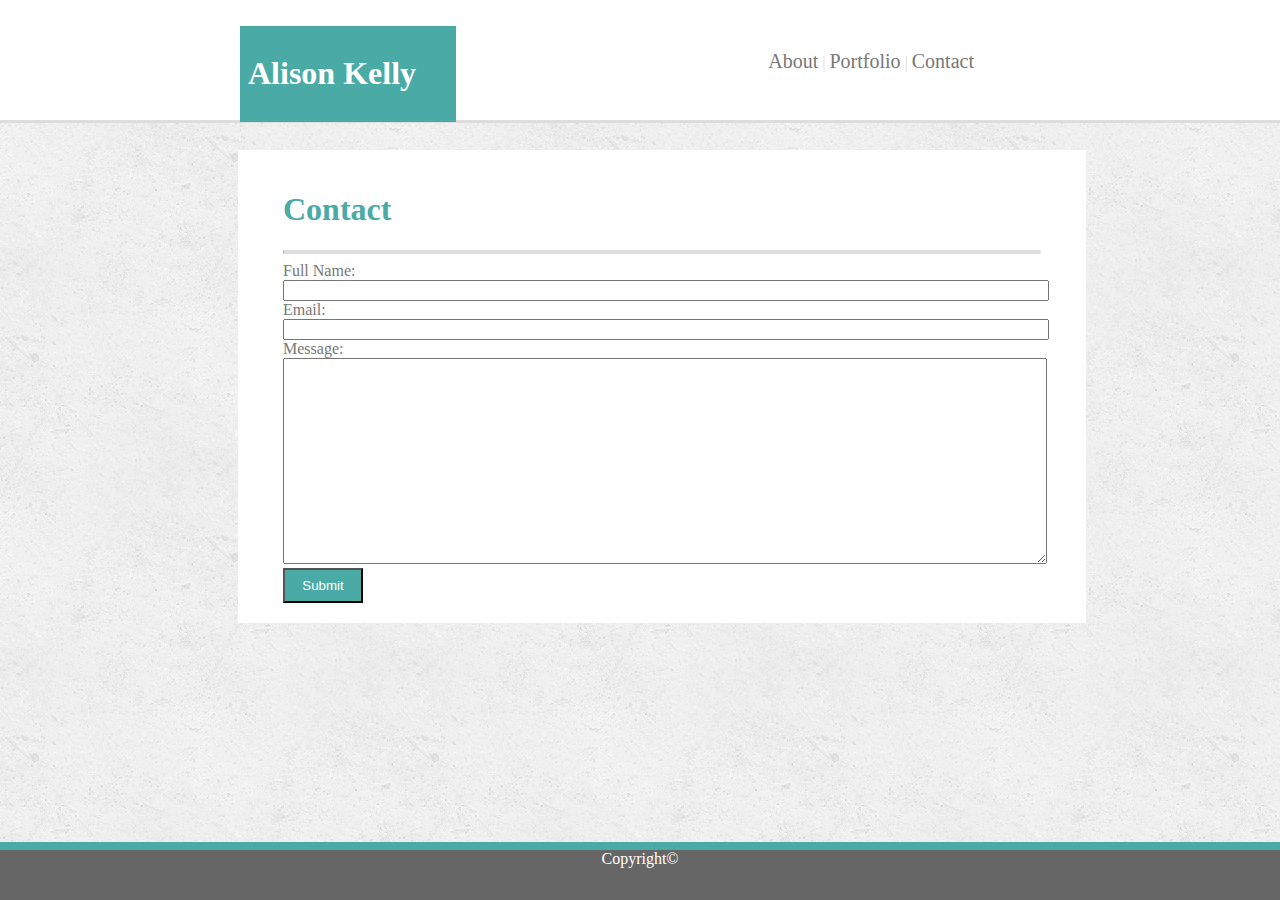
<file: contact.html>
<!DOCTYPE html>
<html>
<body background="concrete_seamless.png">

    <head>
        <title>Alison Kelly Profile</title>
        <link rel="stylesheet" href="style.css">
    </head>

<body>

<div id="whitebox">
    <div id= "namebox">

        <h1>Alison Kelly</h1>
               
        <nav>
            <a href="index.html">About</a>
            <vl>|</vl>

            <a href="portfolio.html">Portfolio</a>
            <vl>|</vl>

            <a href="contact.html">Contact</a>    

        </nav>
    </div>
</div>
    

<!--Area below is for contact information form-->

<div id="container">
    
    <h1>Contact</h1>

<hr>

    <form>
        Full Name:<br>
        <input type="text" name="firstname">

    <br>

        Email:<br>
        <input type="text" name="lastname">

    <br>

        Message:<br>
        <textarea></textarea>
    <br>

        <button>Submit</button>

    </form>

</div>

<!--Below is the Copyright-->
    
<footer>Copyright&copy;</footer>

</body>
</body>

</html>
</file>
<file: style.css>
h1 {
    font-family: 'Georgia', Times, 'Times New Roman', serif;
}
p {
    color: #666666;
    font-size: 22px;
}
form {
    text: 'Arial', 'Helvetica Neue', Helvetica, sans-serif;
    color: #777777;
    width: 100%;
}
input {
    width: 100%;
}
button {
    background-color: #4aaaa5;
    color: #ffffff;
    width: 80px;
    height: 35px;
}
textarea {
    height: 200px;
    width: 100%;
}
a {
    color: #777777;
    text-decoration: none;
    font-size: 20px;
}
hr {
    display: block
    color: 4px solid #dddddd; 
    border-top: 2px solid #dddddd;
    border-bottom: 2px solid #dddddd;   
}
#whitebox {
    position: fixed;
    margin: 0;
    top: 0;
    left: 0px;
    height: 120px;
    width: 100%;
    background-color: #ffffff;
    border-bottom: solid #dddddd;
}
#namebox {
    position: fixed;
    top: 16px;
    left: 230px;
    background-color: #4aaaa5;
    color: #ffffff;
    width: 200px;
    margin: 10px;
    padding: 8px;
}
nav {
    position: fixed;
    margin: 50px;
    top: 0;
    right: 20%;
    color: #dddddd;
}
#container {
    margin: 150px 200px 100px 230px;
    width: 60%;
    padding: 20px 45px 20px 45px;
    background-color: #ffffff;
    color: #4aaaa5;
}
img {
    float: left;
}
.hangman {
    position: relative;
    color: #dddddd;
    width: 48%;
    display: inline-block;
    height: 150px;
}
.hangman h2 {
    position: absolute;
    left: 0;
    background-color: #4aaaa5;
    width: 100%;
    bottom: 30px;

}
.hangman img {
    width: 100%;
    height: 100%;
}
footer {
    position: fixed;
    bottom: 0;
    left: 0;
    height: 50px;
    width: 100%;
    clear: both;
    width: 100%;
    background-color: #666666;
    border-top: 8px solid #4aaaa5; 
    color: #ffffff;
    text-align: center;
}
</file>
